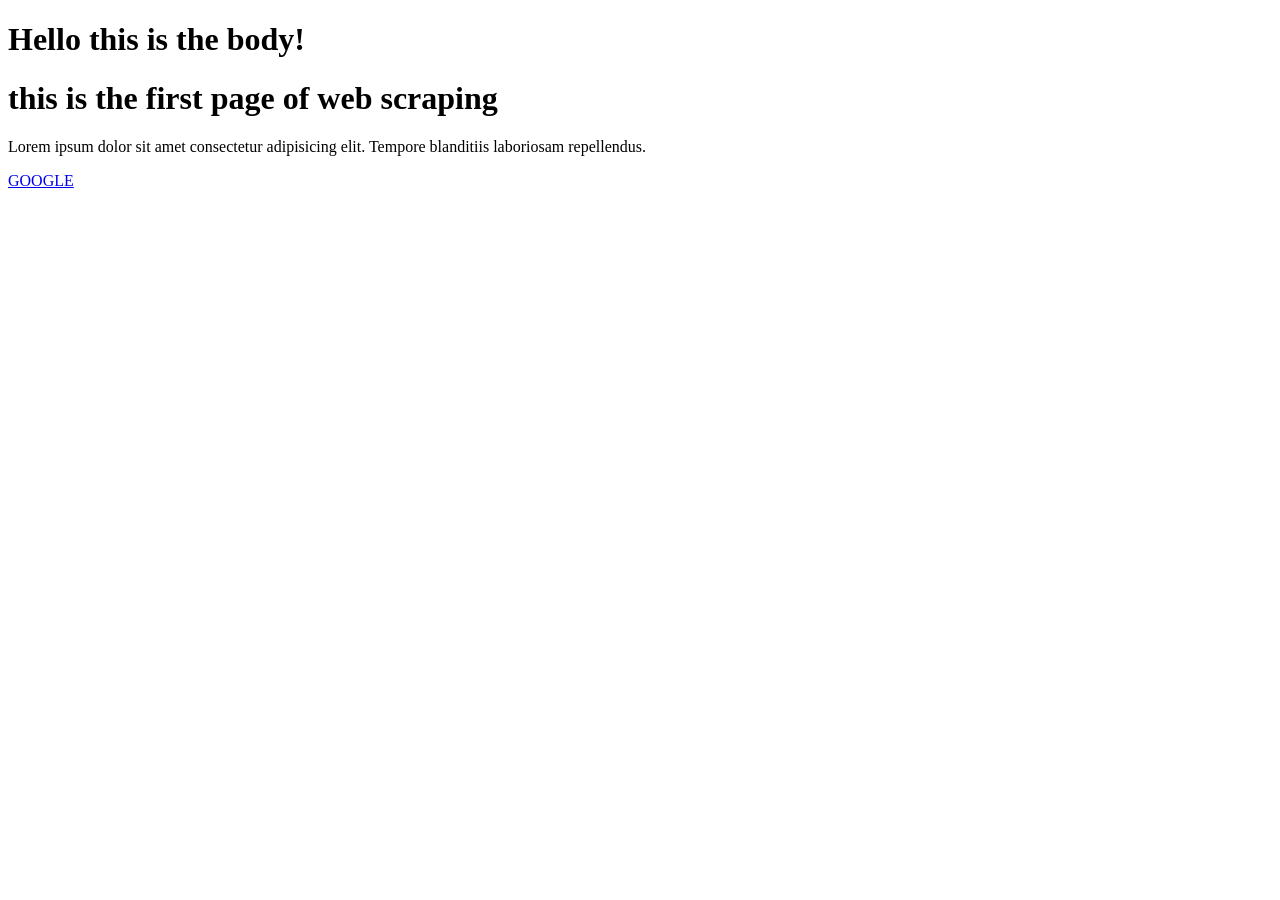
<file: conda/webscrapingHTML/index.html>
<!DOCTYPE html>
<html lang="en">
<head>
    <meta charset="UTF-8">
    <meta name="viewport" content="width=device-width, initial-scale=1.0">
    <title>Web Scraping</title>
</head>
<body>
    

    <h1>Hello this is the body!</h1>

  <div>

<h1>this is the first page of web scraping</h1>
<p>Lorem ipsum dolor sit amet consectetur adipisicing elit. Tempore blanditiis laboriosam repellendus.</p>

<a href="https://google.com" target="_blank">GOOGLE</a>
  </div>
</body>
</html>
</file>
